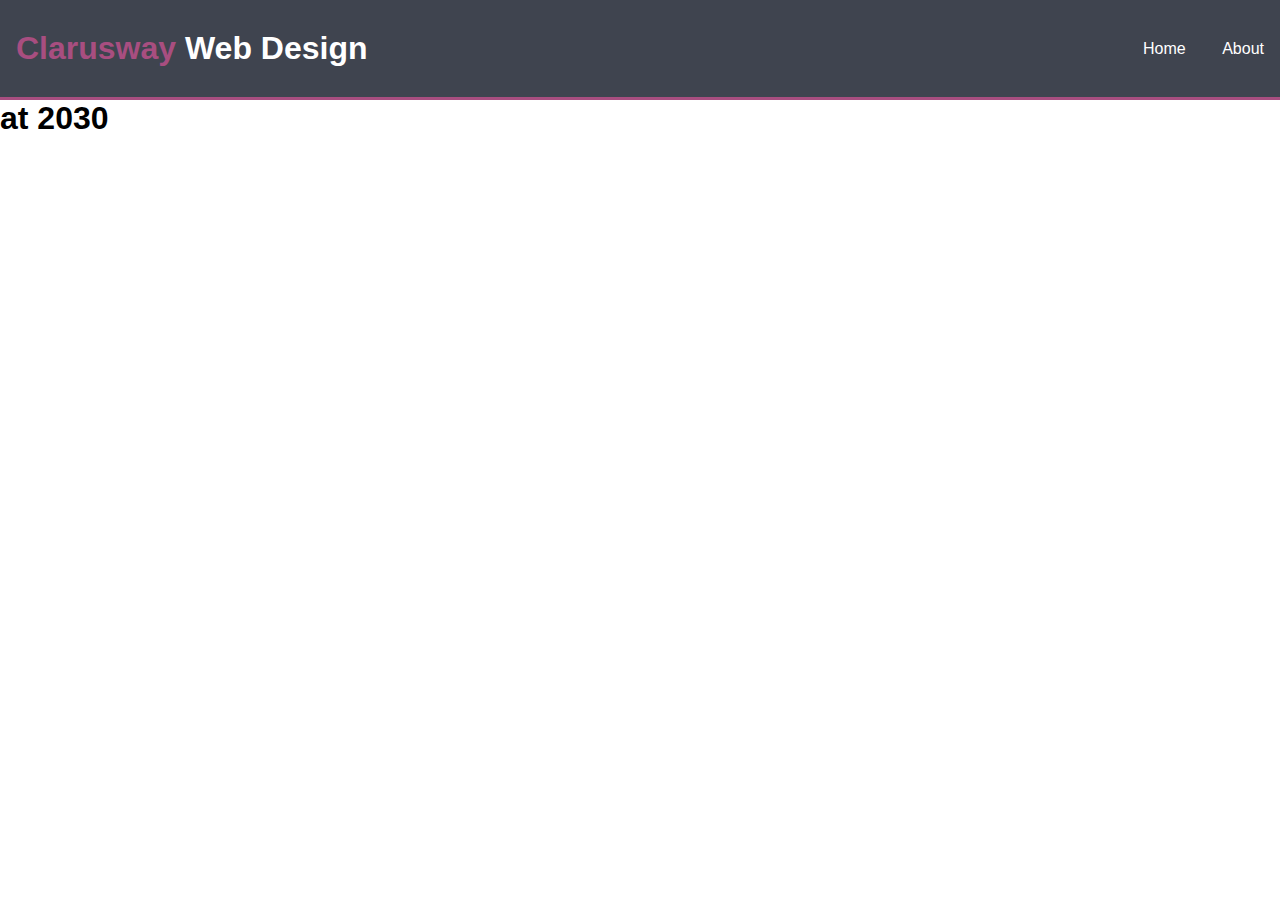
<file: at2030.html>
<!DOCTYPE html>
<html lang="en">
<head>
    <meta charset="UTF-8">
    <meta name="viewport" content="width=device-width, initial-scale=1.0">
    <title>At 2030</title>
    <link rel="stylesheet" href="style.css">
</head>
<body>
    <nav class="navbar">
        
        <h1> Clarusway <span> Web Design</span></h1>
        <ul>
            <li><a href="./index.html" class="home">Home</a></li>
            <li><a href="./about.html" class="about">About</a></li>
        </ul>   
    </nav>
    <h1>
        at 2030
    </h1>
</body>
</html>
</file>
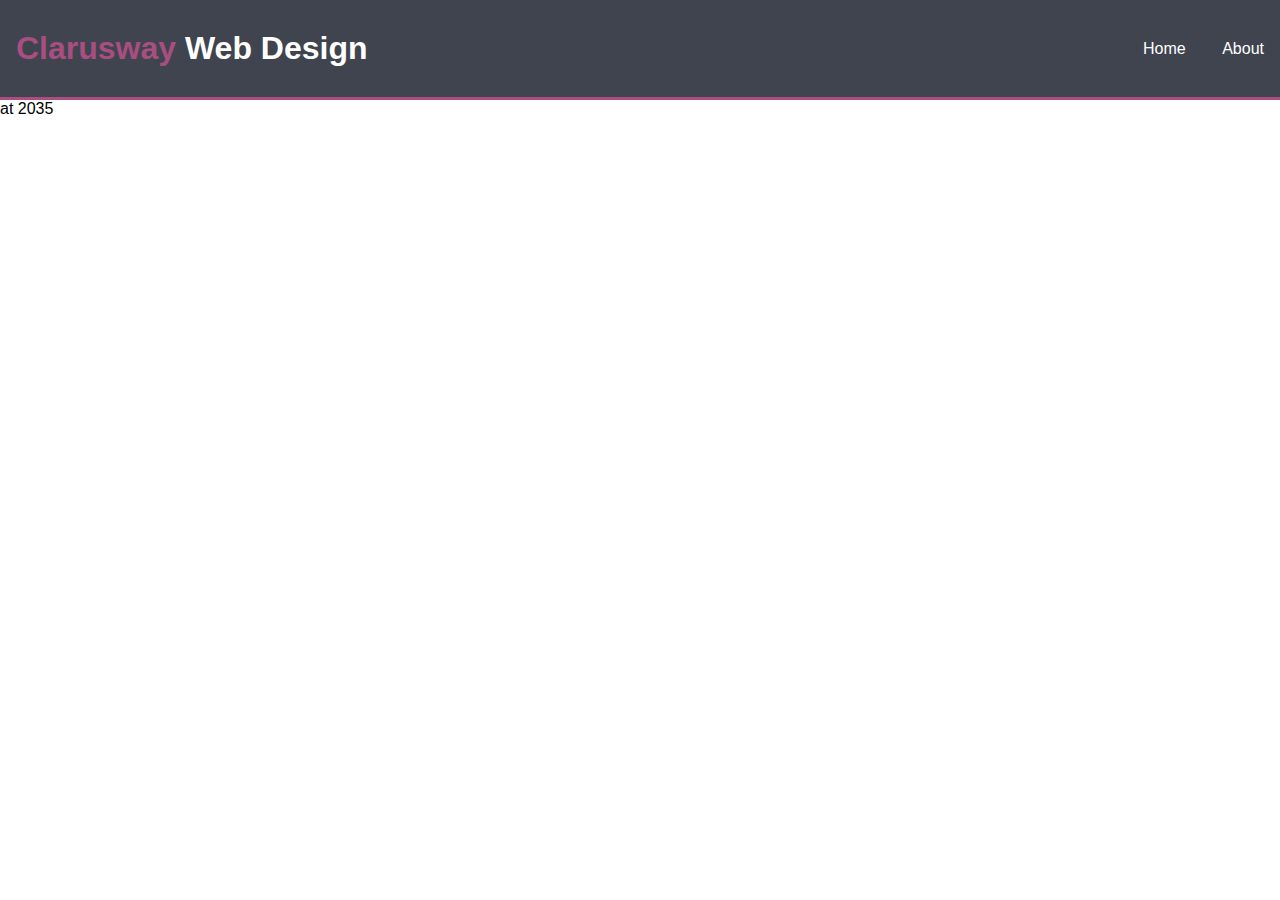
<file: at2035.html>
<!DOCTYPE html>
<html lang="en">
<head>
    <meta charset="UTF-8">
    <meta name="viewport" content="width=device-width, initial-scale=1.0">
    <title>At 2035</title>
    <link rel="stylesheet" href="style.css">
</head>
<body>
    <nav class="navbar">
        
        <h1> Clarusway <span> Web Design</span></h1>
        <ul>
            <li><a href="./index.html" class="home">Home</a></li>
            <li><a href="./about.html" class="about">About</a></li>
        </ul>   
    </nav>
    <div>
        at 2035
    </div>
</body>
</html>
</file>
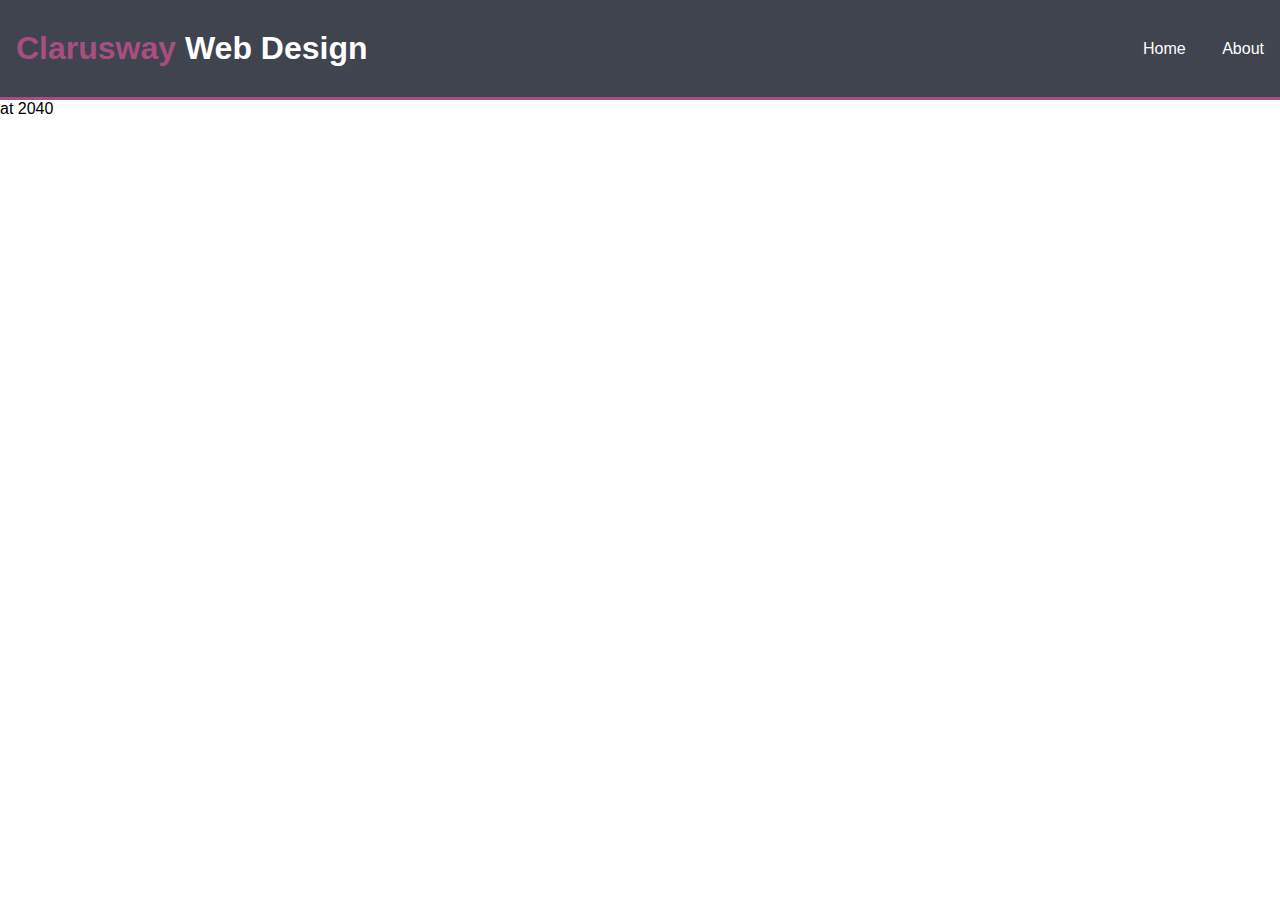
<file: at2040.html>
<!DOCTYPE html>
<html lang="en">
<head>
    <meta charset="UTF-8">
    <meta name="viewport" content="width=device-width, initial-scale=1.0">
    <title>At 2040</title>
    <link rel="stylesheet" href="style.css">
</head>
<body>
    <nav class="navbar">
        
        <h1> Clarusway <span> Web Design</span></h1>
        <ul>
            <li><a href="./index.html" class="home">Home</a></li>
            <li><a href="./about.html" class="about">About</a></li>
        </ul>   
    </nav>
    <div>
        at 2040
    </div>
</body>
</html>
</file>
<file: style.css>
* {
    padding: 0;
    margin: 0;
    box-sizing: border-box;
    font-family: Arial, Helvetica, sans-serif;
}

.navbar {
    height: 100px;
    width: 100%;
    background-color: #3f444f;
    display: flex;
    justify-content: space-between;
    align-items: center;
    border-bottom: 3px solid  #a84e80;
    position: sticky;
    top: 0;
}

.navbar h1 {
    color: #a84e80;
    margin: 0 1rem;
}

.navbar span {
    color: white;
    text-decoration: none;
}


.navbar ul li {
    list-style: none;
    display: inline-block;
    margin: 0 1rem;
    color: white;
}

.navbar a{
    color: white;
    text-decoration: none;
}
.navbar a:active{
    color: #a84e80;
}

.foto {
   display: flex;
   background-image: url(./İMG/showcase.jpg);
   background-size: cover;
   justify-content: center;
   align-items: center;
   text-align: center;
  flex-direction: column;
  height: 50vh;
  gap: 1rem;
  color: white;
}

.word{
    height: 5rem;
    background-color: #35424a;
    display: flex;
    /* justify-content: space-between; */
    align-items: center;
    padding: 5px 15px;
    color: white;
    bottom: 0.25rem;
    text-align: center;
}


.word h3{
    color: white;
    font-size: 1.3rem;
    text-align: center;
    align-items: center;
}

.icon{
    display: flex;
    justify-content: space-around;
    text-align: center;
    margin-top: 2rem;
    padding: 0 50px;
}
.icon img{
    
    margin-top: 1rem;
    margin-bottom: 1rem;
    height: 5rem;
    
}
.icon h1{
    text-align: center;
}
.icon p{
    text-align: center;
    margin-top: 1rem;
    margin-bottom: 2rem;

}
footer{
    background-color: #35424a; 
    height: 100px;
    position:relative;   
    bottom: 0;
    align-items: center;
    
}
footer p{
   color: white;
   font-size: 0.8rem;
   position: absolute;
   top: 20%;
   left:30%;
   
}
footer img{
    position: absolute;
    height: 2rem;
    left: 35%;
    top: 40%;

}
.main{
    height: 350px;
    display: flex;
    margin-top: 2rem;
    justify-content: space-between;
}
.first{
    font-size: 0.6rem;
    padding-top: 0.8rem;
    margin-left: 1rem;
}
#iki{
    background-color: #35424a;  
    color: white;
    font-size: 0.6rem;
    padding: 1rem;
}

.second{
  background-color: #35424a;  
  color: white;
  font-size: 0.6rem;
  padding: 1rem;
  margin-left: 2rem;
  height: 130px;
}
.services{
    font-size: 0.6rem;
    margin-left: 0.6rem;
}

.design{background-color: rgb(213, 217, 217);
    padding: 2rem 0.5rem;
    margin-bottom: 0.2rem;

}
.maintance{background-color: rgb(213, 217, 217);
    padding: 2rem 0.5rem;
    margin-bottom: 0.2rem;

}
.hosting{
    background-color: rgb(213, 217, 217);
    padding: 2rem 0.5rem;
}

form{
    background-color: #35424a; 
    color: white;
    font-size: 0.5rem;
    padding: 1rem;
}
form input{
    font-size: 0.5rem;
    width: 100%;
    /* padding: 0.1rem; */
    width: 200px;
    height: 40px;
}
.button{
    width: 55px;
    height: 1.5rem;
    text-align: center;
    margin: auto;
    margin-left: 70px;
    margin-top: 0.5rem;
    background-color: #e7491d;
    color: white;
}

.git{
    color: pink;
}

.at {
    color: rgb(148, 141, 141)
}

.dream {
    font-weight: bolder;
}
</file>
